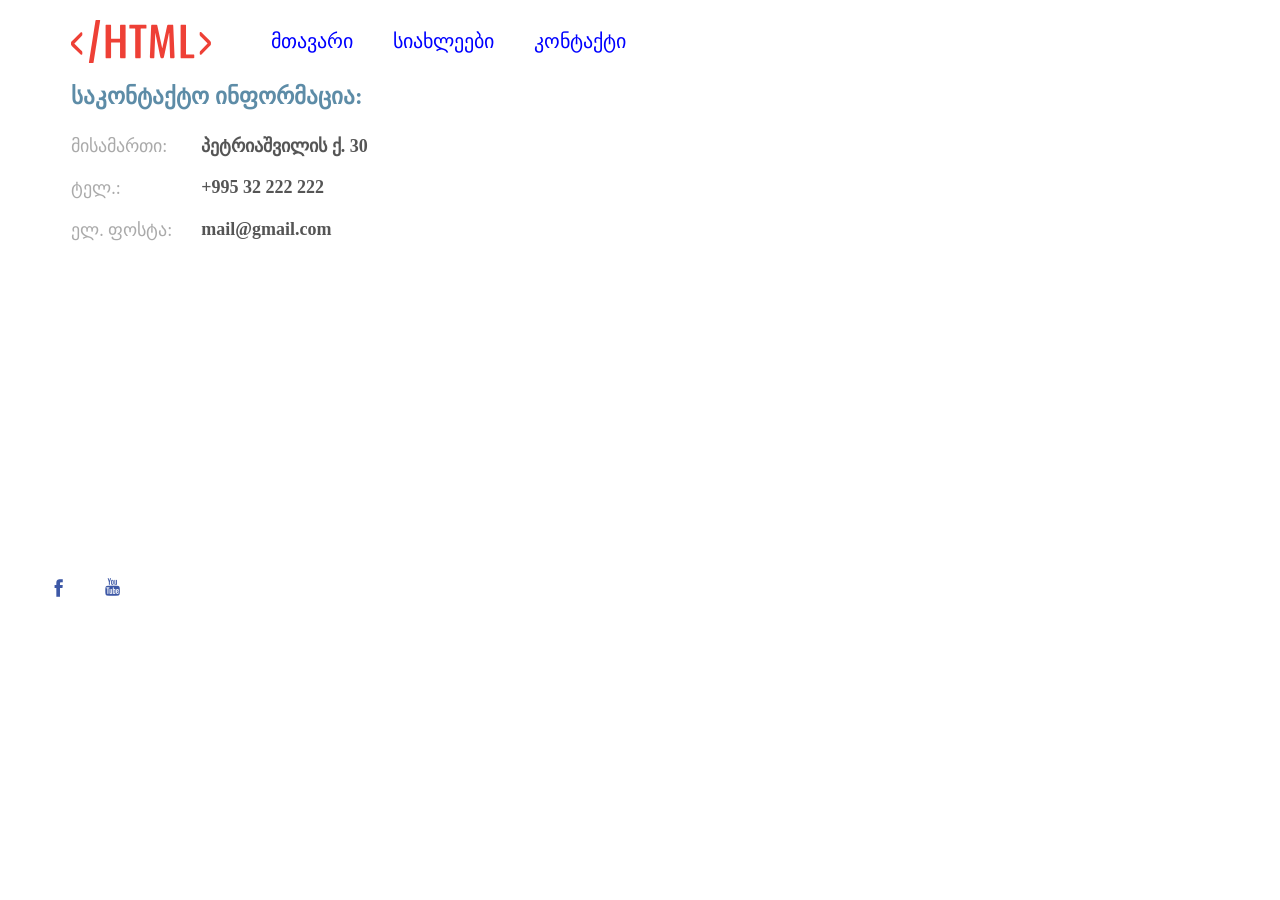
<file: homework 4/contact.html>
<!DOCTYPE html>
<html lang="en">
<head>
    <meta charset="UTF-8">
    <meta name="viewport" content="width=device-width, initial-scale=1.0">
    <title>Document</title>
    <link rel="stylesheet" href="style.css">
</head>
<body>
<header class="topbar">
  <img class="logo" src="img/logo.svg" alt="Logo">

  <nav>
    <a href="index.html">მთავარი</a>
    <a href="news.html">სიახლეები</a>
    <a href="contact.html">კონტაქტი</a>
  </nav>
</header>

      <div>
        <h1 class="contact-title">საკონტაქტო ინფორმაცია:</h1>
        <div class="contact">
          <span class="label">მისამართი:</span>
          <span class="info">პეტრიაშვილის ქ. 30</span>
        </div>
        <div class="contact">
          <span class="label">ტელ.:</span>
          <span class="info">+995 32 222 222</span>
        </div>

        <div class="contact">
          <span class="label"> ელ. ფოსტა:</span>
          <span class="info">mail@gmail.com</span>
        </div>
      </div>
<section class="map">
    <div class="mapouter"><div class="gmap_canvas"><iframe class="gmap_iframe" width="1200" height="450" src="https://www.google.com/maps?q=%E1%83%9E%E1%83%94%E1%83%A2%E1%83%A0%E1%83%98%E1%83%90%E1%83%A8%E1%83%95%E1%83%98%E1%83%9A%E1%83%98%E1%83%A1+%E1%83%A5.+30&amp;z=14&amp;t=m&amp;hl=en&amp;output=embed" frameborder="0" scrolling="no" marginheight="0" marginwidth="0"></iframe><a href="https://www.tiempodehoy.com/">tiempodehoy.com</a></div><style>.mapouter{position:relative;text-align:right;width:1200px;height:450px}.gmap_canvas{overflow:hidden;background:none!important;width:1200px;height:450px}.gmap_iframe{width:1200px!important;height:450px!important}</style></div>
</section>
    <footer>
        <a class="fb" href="https://www.facebook.com/"><img src="img/fb.png" alt="facebook"></a>
        <a class="yt" href="https://www.youtube.com/"><img src="img/yt.png" alt="youtube"></a>
    </footer>
</body>
</html>
</file>
<file: homework 4/style.css>
.topbar {
  display: flex ;
  flex-direction: row ;
  align-items: center;
  gap: 60px;
  width: 90%;
  margin: 20px auto;
}

.topbar nav {
  display: flex ;
  flex-direction: row ;
  gap: 40px;
}

.topbar nav a {
  text-decoration: none;
  color: blue;
  font-size: 20px;
}

.topbar nav a:hover {
  color:red;
  transform: translateY(-3px);
}

.logo {
  width: 140px;
}

.banner {
  display: block;
  width: 90%;
  margin: 0 auto;
}

.yt {
  margin-left: 30px;
}

.fb {
  margin-left: 45px;
}

footer {
  margin-top: 15px;
}


.featured {
  width: 90%;
  margin: 90px auto 40px;
}

.featured h2 {
  font-size: 21px;
  font-weight: normal;
  margin-bottom: 25px;
}

.boxes {
  display: flex;
  gap: 35px;
}

.boxes img {
  width: calc(50% - 18px);
  height: auto;
  object-fit: contain;
}

@media (max-width: 700px) {
  .boxes {
    flex-direction: column;
  }

  .boxes img {
    width: 100%;
  }
}

.date {
  width: 90%;
  margin: 45px auto 15px;
}

.number {
  width: 48px;
  height: 48px;
  background-color: darkblue;
  color: white;
  font-size: 30px;
  display: flex;
  justify-content: center;
  align-items: center;
}

.date span {
  display: block;
  color: blue;
  font-size: 16px;
  margin-top: 5px;
}

.p {
  width: 90%;
  margin: 50px auto 20px;
  font-size: 20px;
}

body > div {
  width: 90%;
  margin: auto;
}

.coding {
  width: 250px;
  height: 190px;
  object-fit: cover;
  float: left;
  margin-right: 30px;
  margin-bottom: 20px;
}

p {
  font-size: 16px;
  line-height: 1.4;
  text-align: justify;
  margin-top: 0;
}

body > div::after {
  content: "";
  display: block;
  clear: both;
}

.contact-box {
  display: block;
  width: 90%;
  margin: 80px auto;
}

.contact-title {
  color: #5d8ca7;
  font-size: 23px;
  margin-bottom: 25px;
}

.contact {
  display: flex;
  margin-bottom: 20px;
  font-size: 18px;
}

.label {
  width: 130px;
  color: #aaaaaa;
}

.info {
  color: #555555;
  font-weight: bold;
}

.map {
  margin-left: 500px;
margin-top: -150px;
}
</file>
